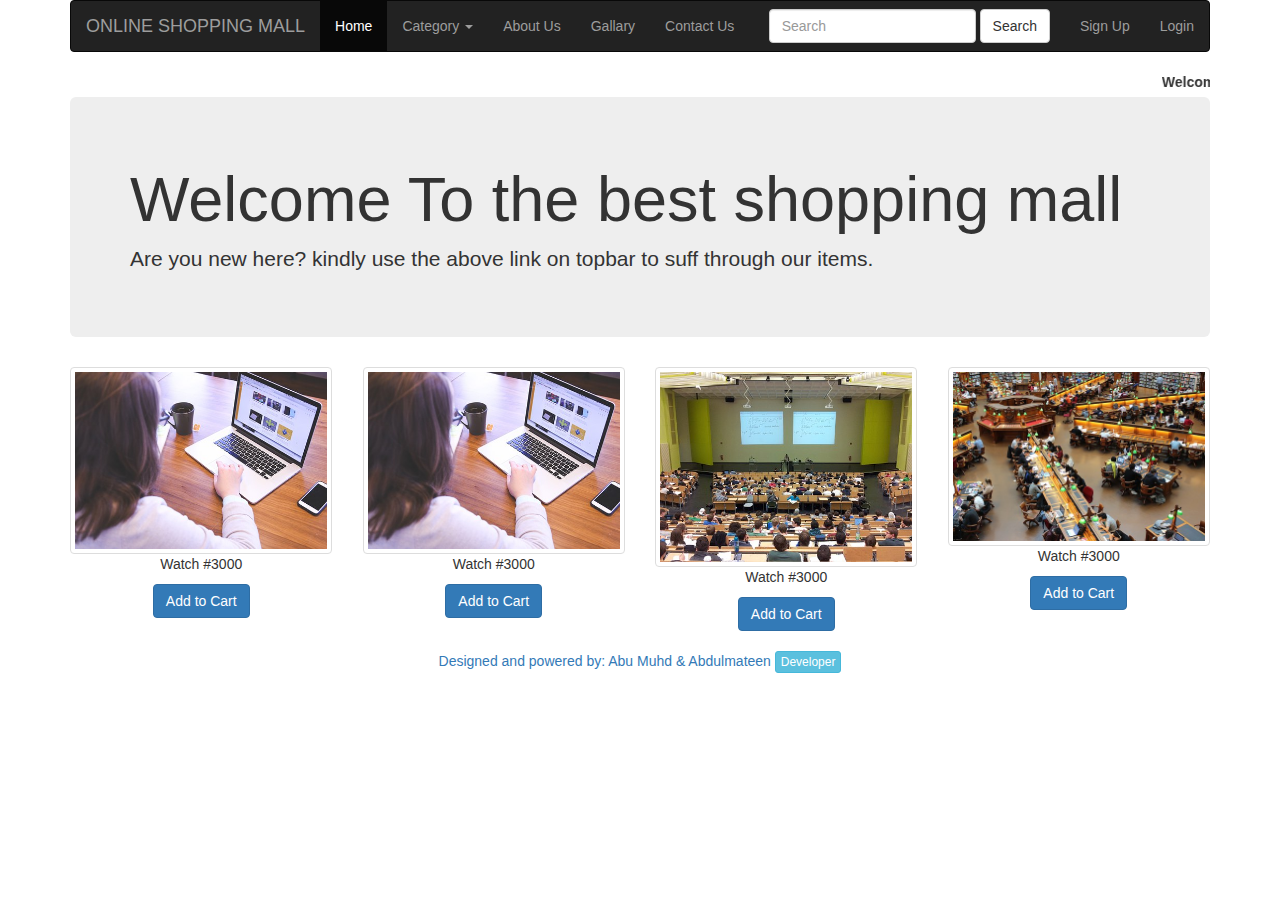
<file: index.htm>
<!DOCTYPE html>
<html>
<head>
	<title>Shop Mart</title>
	<link rel="stylesheet" type="text/css" href="css/bootstrap.min.css">
	<link rel="stylesheet" type="text/css" href="css/stylesheet.css">
</head>
<body>

<!-- container that hold ever element inside (parent container start) -->
<div class="container">
	<nav class="navbar navbar-inverse">
	  <div class="container-fluid">
	    <div class="navbar-header">
	      <a class="navbar-brand" href="#">ONLINE SHOPPING MALL</a>
	    </div>
	    <ul class="nav navbar-nav">
	      <li class="active"><a href="#">Home</a></li>

	      <li class="dropdown">
	        <a class="dropdown-toggle" data-toggle="dropdown" href="#">Category
	        <span class="caret"></span></a>
	        <ul class="dropdown-menu">
	           <li><a href="#">Ladies</a></li>
		       <li><a href="#">Gents</a></li> 
		       <li><a href="#">Kiddies </a></li> 
	        </ul>
	      </li>
	      <li><a href="#">About Us</a></li>
	      <li><a href="#">Gallary</a></li> 
	      <li><a href="#">Contact Us </a></li> 
	      
	    </ul>
	    

	    <ul class="nav navbar-nav navbar-right">
	    <form class="navbar-form navbar-left">
	      <div class="form-group">
	        <input type="text" class="form-control" placeholder="Search">
	      </div>
	      <button type="submit" class="btn btn-default">Search</button>
	    </form>
	      <li><a href="#"></span> Sign Up</a></li>
	      <li><a href="#">Login</a></li>
	    </ul>
	  </div>
	</nav>
	<marquee><b> Welcome To The Busiest Shopping Mall On The Web </b></marquee> 

	<!-- jumbtron start here   -->
	  <div class="jumbotron">
	    <h1>Welcome To the best shopping mall</h1>
	    <p>Are you new here? kindly use the above link on topbar to suff through our items.</p>
	  </div>
   <!-- jumbtron end here   -->

   <div class="row">
   		<div class="col-md-3">
   			<img src="img/campus6.jpg" class="img-thumbnail" alt="Cinque Terre">
   			<div class="text-center">
   				<p>Watch #3000</p>
   			<button class="btn btn-primary">Add to Cart</button>
   			</div>
   			
   		</div>
   		<div class="col-md-3">
   			<img src="img/campus6.jpg" class="img-thumbnail" alt="Cinque Terre">
   			<div class="text-center">
   				<p>Watch #3000</p>
   			<button class="btn btn-primary">Add to Cart</button>
   			</div>
   		</div>
   		<div class="col-md-3">
   			<img src="img/campus4.jpg" class="img-thumbnail" alt="Cinque Terre">
   			<div class="text-center">
   				<p>Watch #3000</p>
   			<button class="btn btn-primary">Add to Cart</button>
   			</div>
   		</div>
   		<div class="col-md-3">
   			<img src="img/campus3.jpg" class="img-thumbnail" alt="Cinque Terre">
   			<div class="text-center">
   				<p>Watch #3000</p>
   			<button class="btn btn-primary">Add to Cart</button>
   			</div>
   		</div>
   </div>

</div>
<!-- Ending of container (Parent container end) -->

<div class="text-center text-primary footer">
	<a href=""> Designed and powered by: Abu Muhd & Abdulmateen </a>
	<button  type="button" class="btn btn-info btn-xs" >Developer</button>
</div>

<!-- model section start here -->

<!-- model section ends here -->

<script type="text/javascript" src="js/bootstrap.min.js"></script>
<script type="text/javascript" src="js/jquery-1.10.2.js"></script>
<script type="text/javascript" src="js/dropdown.js"></script>
</body>
</html>
</file>
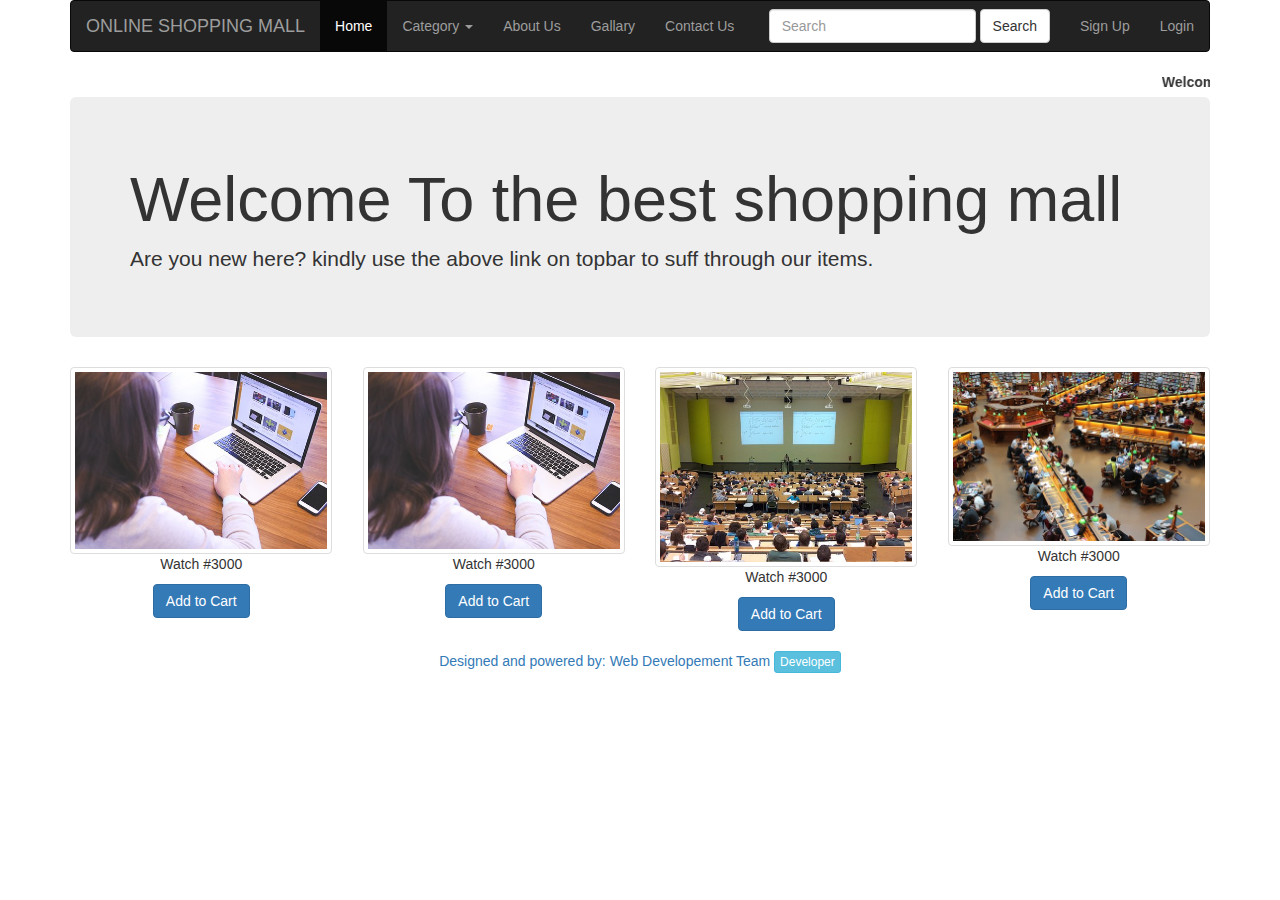
<file: index.html>
<!DOCTYPE html>
<html>
<head>
	<title>Shop Mart</title>
	<link rel="stylesheet" type="text/css" href="css/bootstrap.min.css">
	<link rel="stylesheet" type="text/css" href="css/stylesheet.css">
</head>
<body>

<!-- container that hold ever element inside (parent container start) -->
<div class="container">
	<nav class="navbar navbar-inverse">
	  <div class="container-fluid">
	    <div class="navbar-header">
	      <a class="navbar-brand" href="#">ONLINE SHOPPING MALL</a>
	    </div>
	    <ul class="nav navbar-nav">
	      <li class="active"><a href="#">Home</a></li>

	      <li class="dropdown">
	        <a class="dropdown-toggle" data-toggle="dropdown" href="#">Category
	        <span class="caret"></span></a>
	        <ul class="dropdown-menu">
	           <li><a href="#">Ladies</a></li>
		       <li><a href="#">Gents</a></li> 
		       <li><a href="#">Kiddies </a></li> 
	        </ul>
	      </li>
	      <li><a href="#">About Us</a></li>
	      <li><a href="#">Gallary</a></li> 
	      <li><a href="#">Contact Us </a></li> 
	      
	    </ul>
	    

	    <ul class="nav navbar-nav navbar-right">
	    <form class="navbar-form navbar-left">
	      <div class="form-group">
	        <input type="text" class="form-control" placeholder="Search">
	      </div>
	      <button type="submit" class="btn btn-default">Search</button>
	    </form>
	      <li><a href="#"></span> Sign Up</a></li>
	      <li><a href="#">Login</a></li>
	    </ul>
	  </div>
	</nav>
	<marquee><b> Welcome To The Busiest Shopping Mall On The Web </b></marquee> 

	<!-- jumbtron start here   -->
	  <div class="jumbotron">
	    <h1>Welcome To the best shopping mall</h1>
	    <p>Are you new here? kindly use the above link on topbar to suff through our items.</p>
	  </div>
   <!-- jumbtron end here   -->

   <div class="row">
   		<div class="col-md-3">
   			<img src="img/campus6.jpg" class="img-thumbnail" alt="Cinque Terre">
   			<div class="text-center">
   				<p>Watch #3000</p>
   			<button class="btn btn-primary">Add to Cart</button>
   			</div>
   			
   		</div>
   		<div class="col-md-3">
   			<img src="img/campus6.jpg" class="img-thumbnail" alt="Cinque Terre">
   			<div class="text-center">
   				<p>Watch #3000</p>
   			<button class="btn btn-primary">Add to Cart</button>
   			</div>
   		</div>
   		<div class="col-md-3">
   			<img src="img/campus4.jpg" class="img-thumbnail" alt="Cinque Terre">
   			<div class="text-center">
   				<p>Watch #3000</p>
   			<button class="btn btn-primary">Add to Cart</button>
   			</div>
   		</div>
   		<div class="col-md-3">
   			<img src="img/campus3.jpg" class="img-thumbnail" alt="Cinque Terre">
   			<div class="text-center">
   				<p>Watch #3000</p>
   			<button class="btn btn-primary">Add to Cart</button>
   			</div>
   		</div>
   </div>

</div>
<!-- Ending of container (Parent container end) -->

<div class="text-center text-primary footer">
	<a href=""> Designed and powered by: Web Developement Team </a>
	<a href="developer.html"><button  type="button" class="btn btn-info btn-xs">Developer</button></a>
</div>

<!-- model section start here -->

<!-- model section ends here -->

<script type="text/javascript" src="js/bootstrap.min.js"></script>
<script type="text/javascript" src="js/jquery-1.10.2.js"></script>
<script type="text/javascript" src="js/dropdown.js"></script>
</body>
</html>
</file>
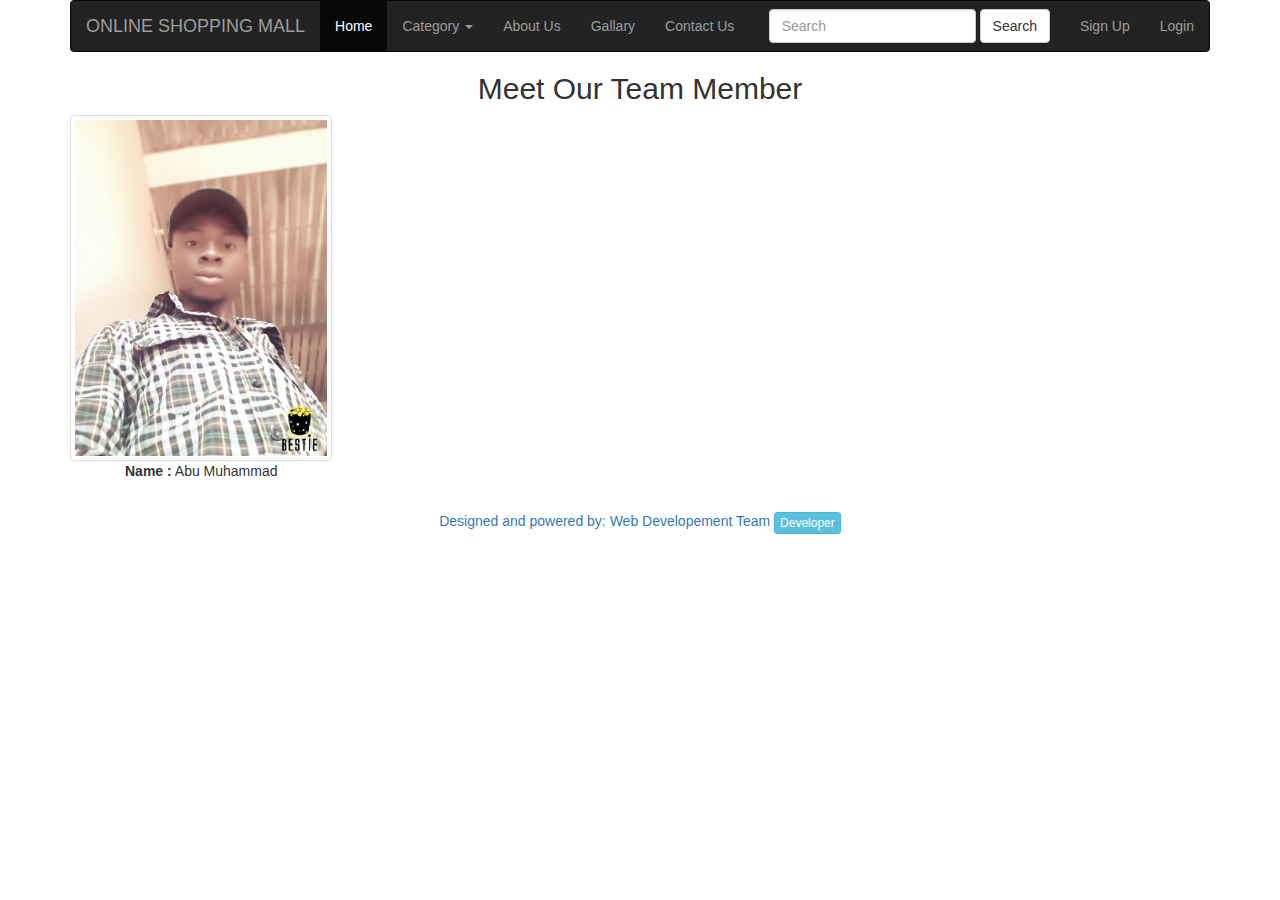
<file: developer.html>
<!DOCTYPE html>
<html>
<head>
	<title>Shop Mart</title>
	<link rel="stylesheet" type="text/css" href="css/bootstrap.min.css">
	<link rel="stylesheet" type="text/css" href="css/stylesheet.css">
</head>
<body>

<!-- container that hold ever element inside (parent container start) -->
<div class="container">
	<nav class="navbar navbar-inverse">
	  <div class="container-fluid">
	    <div class="navbar-header">
	      <a class="navbar-brand" href="#">ONLINE SHOPPING MALL</a>
	    </div>
	    <ul class="nav navbar-nav">
	      <li class="active"><a href="index.html">Home</a></li>

	      <li class="dropdown">
	        <a class="dropdown-toggle" data-toggle="dropdown" href="#">Category
	        <span class="caret"></span></a>
	        <ul class="dropdown-menu">
	           <li><a href="#">Ladies</a></li>
		       <li><a href="#">Gents</a></li> 
		       <li><a href="#">Kiddies </a></li> 
	        </ul>
	      </li>
	      <li><a href="#">About Us</a></li>
	      <li><a href="#">Gallary</a></li> 
	      <li><a href="#">Contact Us </a></li> 
	      
	    </ul>
	    

	    <ul class="nav navbar-nav navbar-right">
	    <form class="navbar-form navbar-left">
	      <div class="form-group">
	        <input type="text" class="form-control" placeholder="Search">
	      </div>
	      <button type="submit" class="btn btn-default">Search</button>
	    </form>
	      <li><a href="#"></span> Sign Up</a></li>
	      <li><a href="#">Login</a></li>
	    </ul>
	  </div>
	</nav>

		<h2 class="text-center">Meet Our Team Member</h2>

   <div class="row">
   		<div class="col-md-3">
   			<img src="img/abdul.jpg" class="img-thumbnail" alt="Cinque Terre" >
   			<div class="text-center">
   				<p><strong>Name :</strong> <span>Abu Muhammad</span></p>
   				<span></span>
   			</div>
   			
   		</div>
   		
   </div>

</div>
<!-- Ending of container (Parent container end) -->

<div class="text-center text-primary footer">
	<a href=""> Designed and powered by: Web Developement Team </a>
	<a href="developer.html"><button  type="button" class="btn btn-info btn-xs">Developer</button></a>
</div>

<!-- model section start here -->

<!-- model section ends here -->

<script type="text/javascript" src="js/bootstrap.min.js"></script>
<script type="text/javascript" src="js/jquery-1.10.2.js"></script>
<script type="text/javascript" src="js/dropdown.js"></script>
</body>
</html>
</file>
<file: css/stylesheet.css>
.footer{
	margin-top: 20px;
}
</file>
